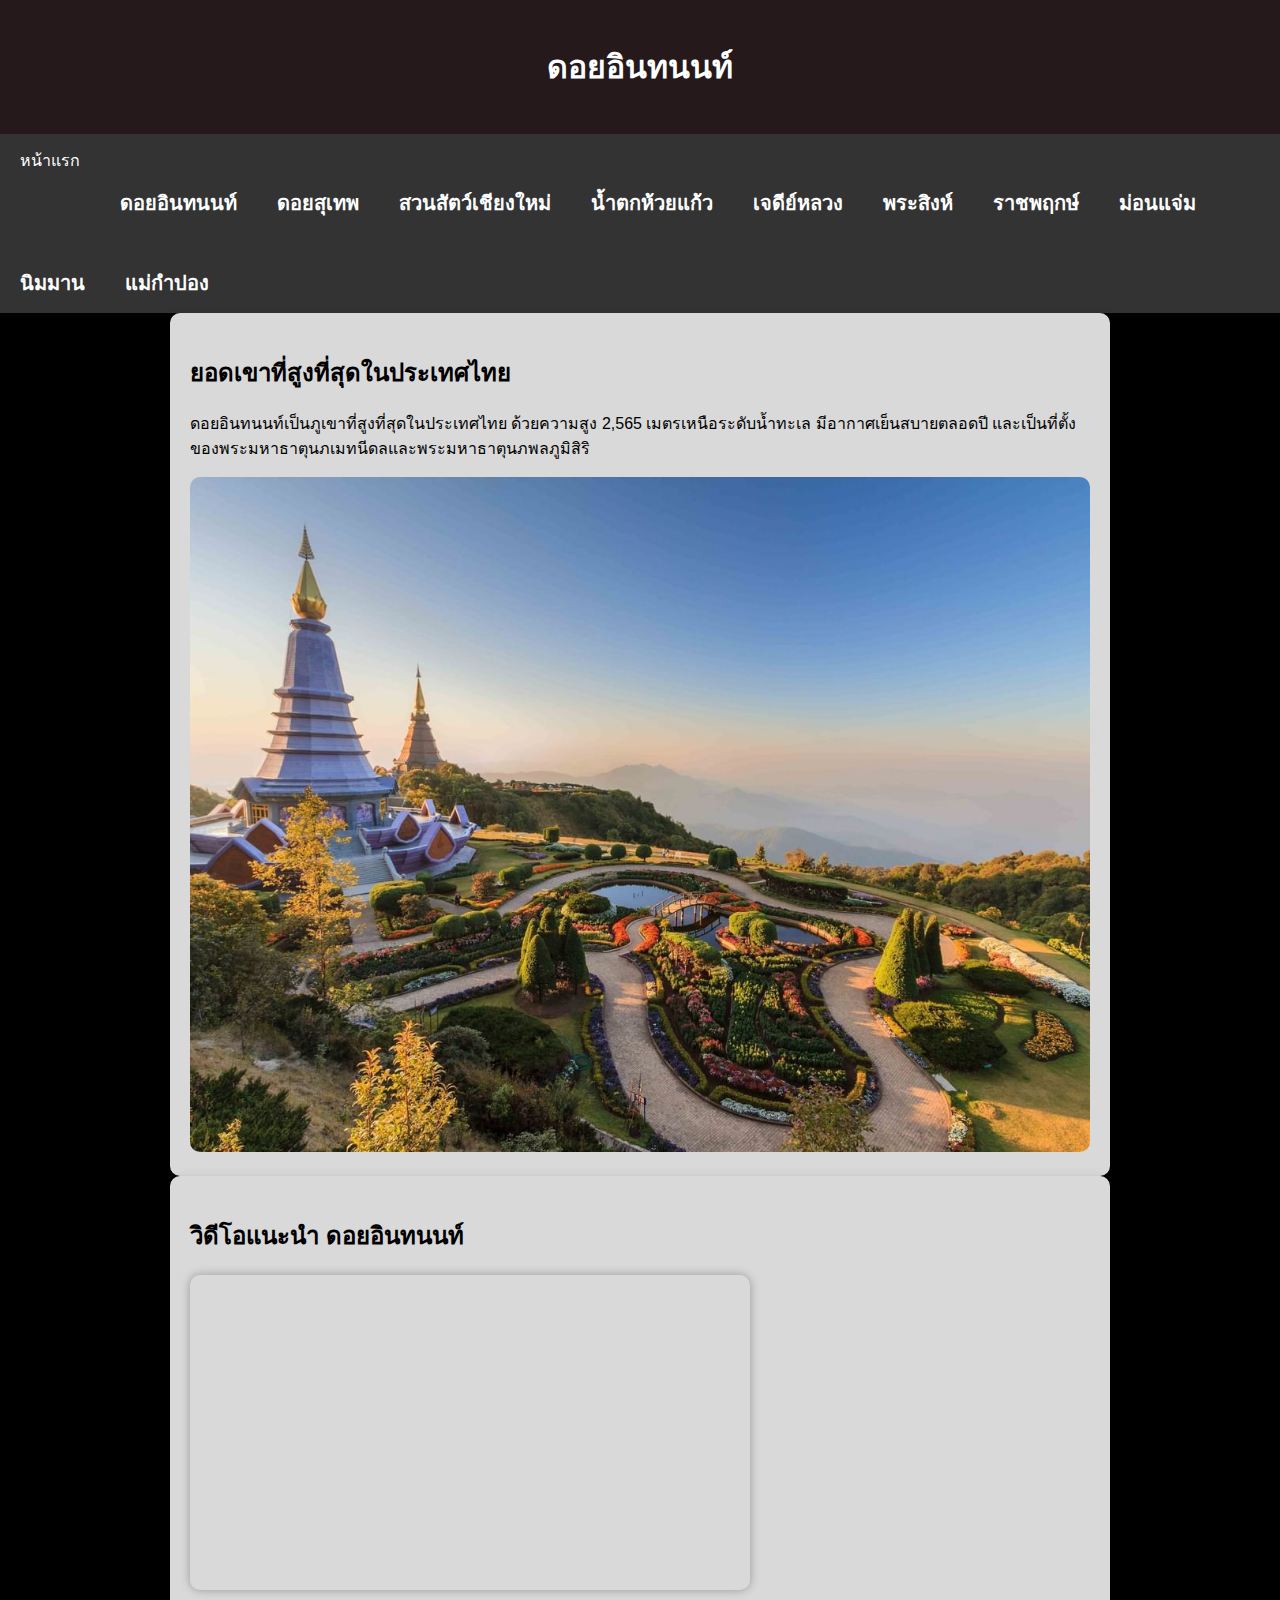
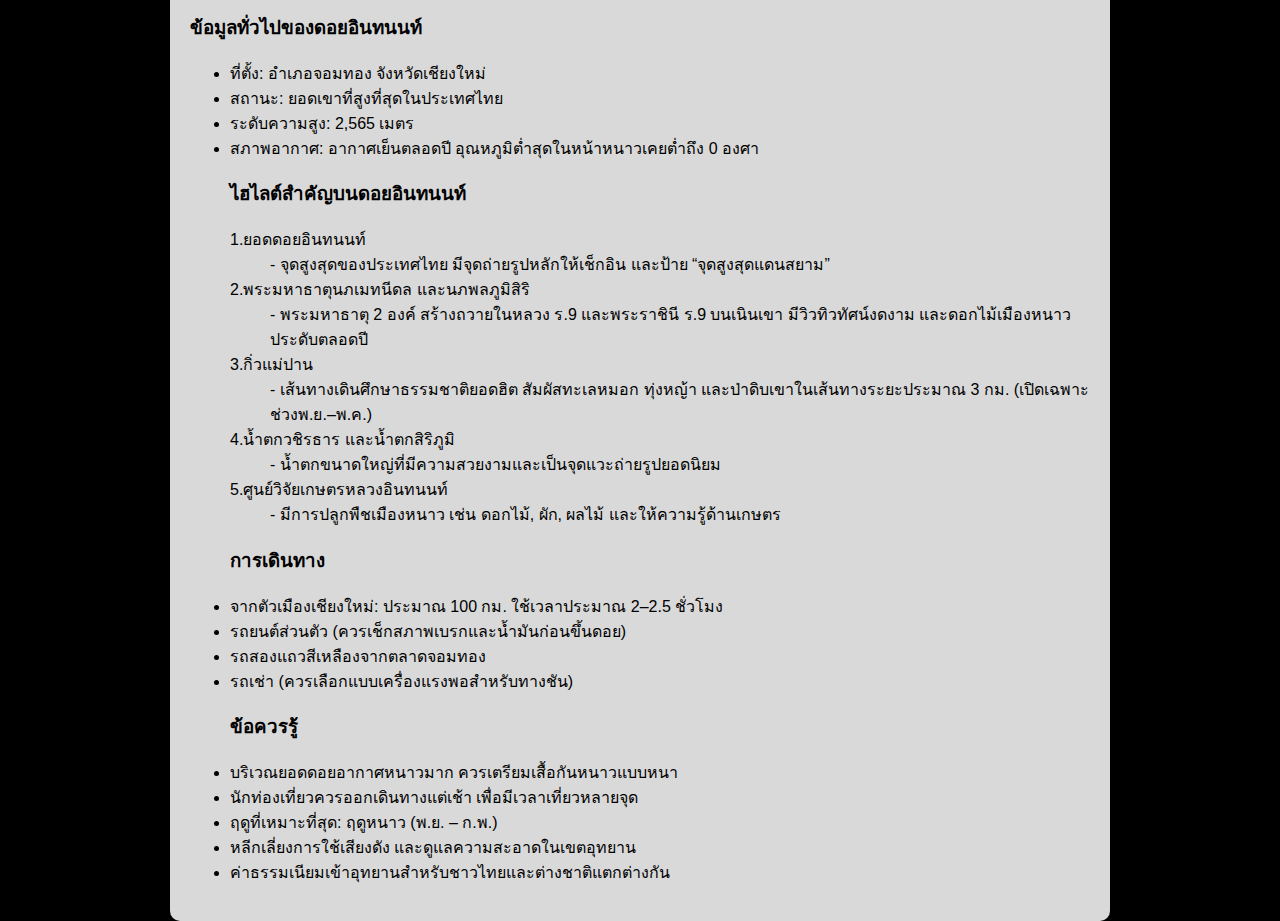
<file: page2.html>
<!DOCTYPE html>
<html lang="th">
<head>
  <meta charset="UTF-8">
  <title>ดอยอินทนนท์</title>
  <link rel="stylesheet" href="style.css">
</head>
<body>
  <header>
    <h1>ดอยอินทนนท์</h1>
  </header>
  <nav>
    <a href="index.html">หน้าแรก</a>
    <h3><a href="page2.html" class="place-title">ดอยอินทนนท์</a></h3>
    <h3><a href="page3.html" class="place-title">ดอยสุเทพ</a></h3>
    <h3><a href="page4.html" class="place-title">สวนสัตว์เชียงใหม่</a></h3>
    <h3><a href="page5.html" class="place-title">น้ำตกห้วยแก้ว</a></h3>
    <h3><a href="page6.html" class="place-title">เจดีย์หลวง</a></h3>
    <h3><a href="page7.html" class="place-title">พระสิงห์</a></h3>
    <h3><a href="page8.html" class="place-title">ราชพฤกษ์</a></h3>
    <h3><a href="page9.html" class="place-title">ม่อนแจ่ม</a></h3>
    <h3><a href="page10.html" class="place-title">นิมมาน</a></h3>
    <h3><a href="page11.html" class="place-title">แม่กำปอง</a></h3>
  </nav>
  <div class="container">
    <h2>ยอดเขาที่สูงที่สุดในประเทศไทย</h2>
    <p>ดอยอินทนนท์เป็นภูเขาที่สูงที่สุดในประเทศไทย ด้วยความสูง 2,565 เมตรเหนือระดับน้ำทะเล มีอากาศเย็นสบายตลอดปี และเป็นที่ตั้งของพระมหาธาตุนภเมทนีดลและพระมหาธาตุนภพลภูมิสิริ</p>
    <img src="images/intanon.jpg" alt="ดอยอินทนนท์">
  </div>
  <div class="container">
  <h2>วิดีโอแนะนำ ดอยอินทนนท์</h2>
  <iframe width="560" height="315" src="https://www.youtube.com/embed/gDcLTSHEGIo" 
          title="YouTube video player" 
          frameborder="0" 
          allow="accelerometer; autoplay; clipboard-write; encrypted-media; gyroscope; picture-in-picture" 
          allowfullscreen>
  </iframe>
    <h3>ข้อมูลทั่วไปของดอยอินทนนท์</h3>
  <ul>
  <li>ที่ตั้ง: อำเภอจอมทอง จังหวัดเชียงใหม่</li>
  <li>สถานะ: ยอดเขาที่สูงที่สุดในประเทศไทย</li>
  <li>ระดับความสูง: 2,565 เมตร</li>
  <li>สภาพอากาศ: อากาศเย็นตลอดปี อุณหภูมิต่ำสุดในหน้าหนาวเคยต่ำถึง 0 องศา</li>

  <h3> ไฮไลต์สำคัญบนดอยอินทนนท์</h3>
    <dl>
  <dt>1.ยอดดอยอินทนนท์</dt>
  <dd>- จุดสูงสุดของประเทศไทย มีจุดถ่ายรูปหลักให้เช็กอิน และป้าย “จุดสูงสุดแดนสยาม”</dd>
  <dt>2.พระมหาธาตุนภเมทนีดล และนภพลภูมิสิริ</dt>
  <dd>- พระมหาธาตุ 2 องค์ สร้างถวายในหลวง ร.9 และพระราชินี ร.9 บนเนินเขา มีวิวทิวทัศน์งดงาม และดอกไม้เมืองหนาวประดับตลอดปี</dd>
  <dt>3.กิ่วแม่ปาน</dt>
  <dd>- เส้นทางเดินศึกษาธรรมชาติยอดฮิต สัมผัสทะเลหมอก ทุ่งหญ้า และป่าดิบเขาในเส้นทางระยะประมาณ 3 กม. (เปิดเฉพาะช่วงพ.ย.–พ.ค.)</dd>
    <dt>4.น้ำตกวชิรธาร และน้ำตกสิริภูมิ</dt>
  <dd>- น้ำตกขนาดใหญ่ที่มีความสวยงามและเป็นจุดแวะถ่ายรูปยอดนิยม</dd>
    <dt>5.ศูนย์วิจัยเกษตรหลวงอินทนนท์</dt>
  <dd>- มีการปลูกพืชเมืองหนาว เช่น ดอกไม้, ผัก, ผลไม้ และให้ความรู้ด้านเกษตร</dd>
    </dl>

    <h3>การเดินทาง</h3>
    <li>จากตัวเมืองเชียงใหม่: ประมาณ 100 กม. ใช้เวลาประมาณ 2–2.5 ชั่วโมง</li>
    <li>รถยนต์ส่วนตัว (ควรเช็กสภาพเบรกและน้ำมันก่อนขึ้นดอย)</li>
    <li>รถสองแถวสีเหลืองจากตลาดจอมทอง</li>
    <li>รถเช่า (ควรเลือกแบบเครื่องแรงพอสำหรับทางชัน)</li>

    <h3>ข้อควรรู้</h3>
    <li>บริเวณยอดดอยอากาศหนาวมาก ควรเตรียมเสื้อกันหนาวแบบหนา</li>
    <li>นักท่องเที่ยวควรออกเดินทางแต่เช้า เพื่อมีเวลาเที่ยวหลายจุด</li>
    <li>ฤดูที่เหมาะที่สุด: ฤดูหนาว (พ.ย. – ก.พ.)</li>
    <li>หลีกเลี่ยงการใช้เสียงดัง และดูแลความสะอาดในเขตอุทยาน</li>
    <li>ค่าธรรมเนียมเข้าอุทยานสำหรับชาวไทยและต่างชาติแตกต่างกัน</li>

</ol>
</ul>
</div>
</body>
</html>
</file>
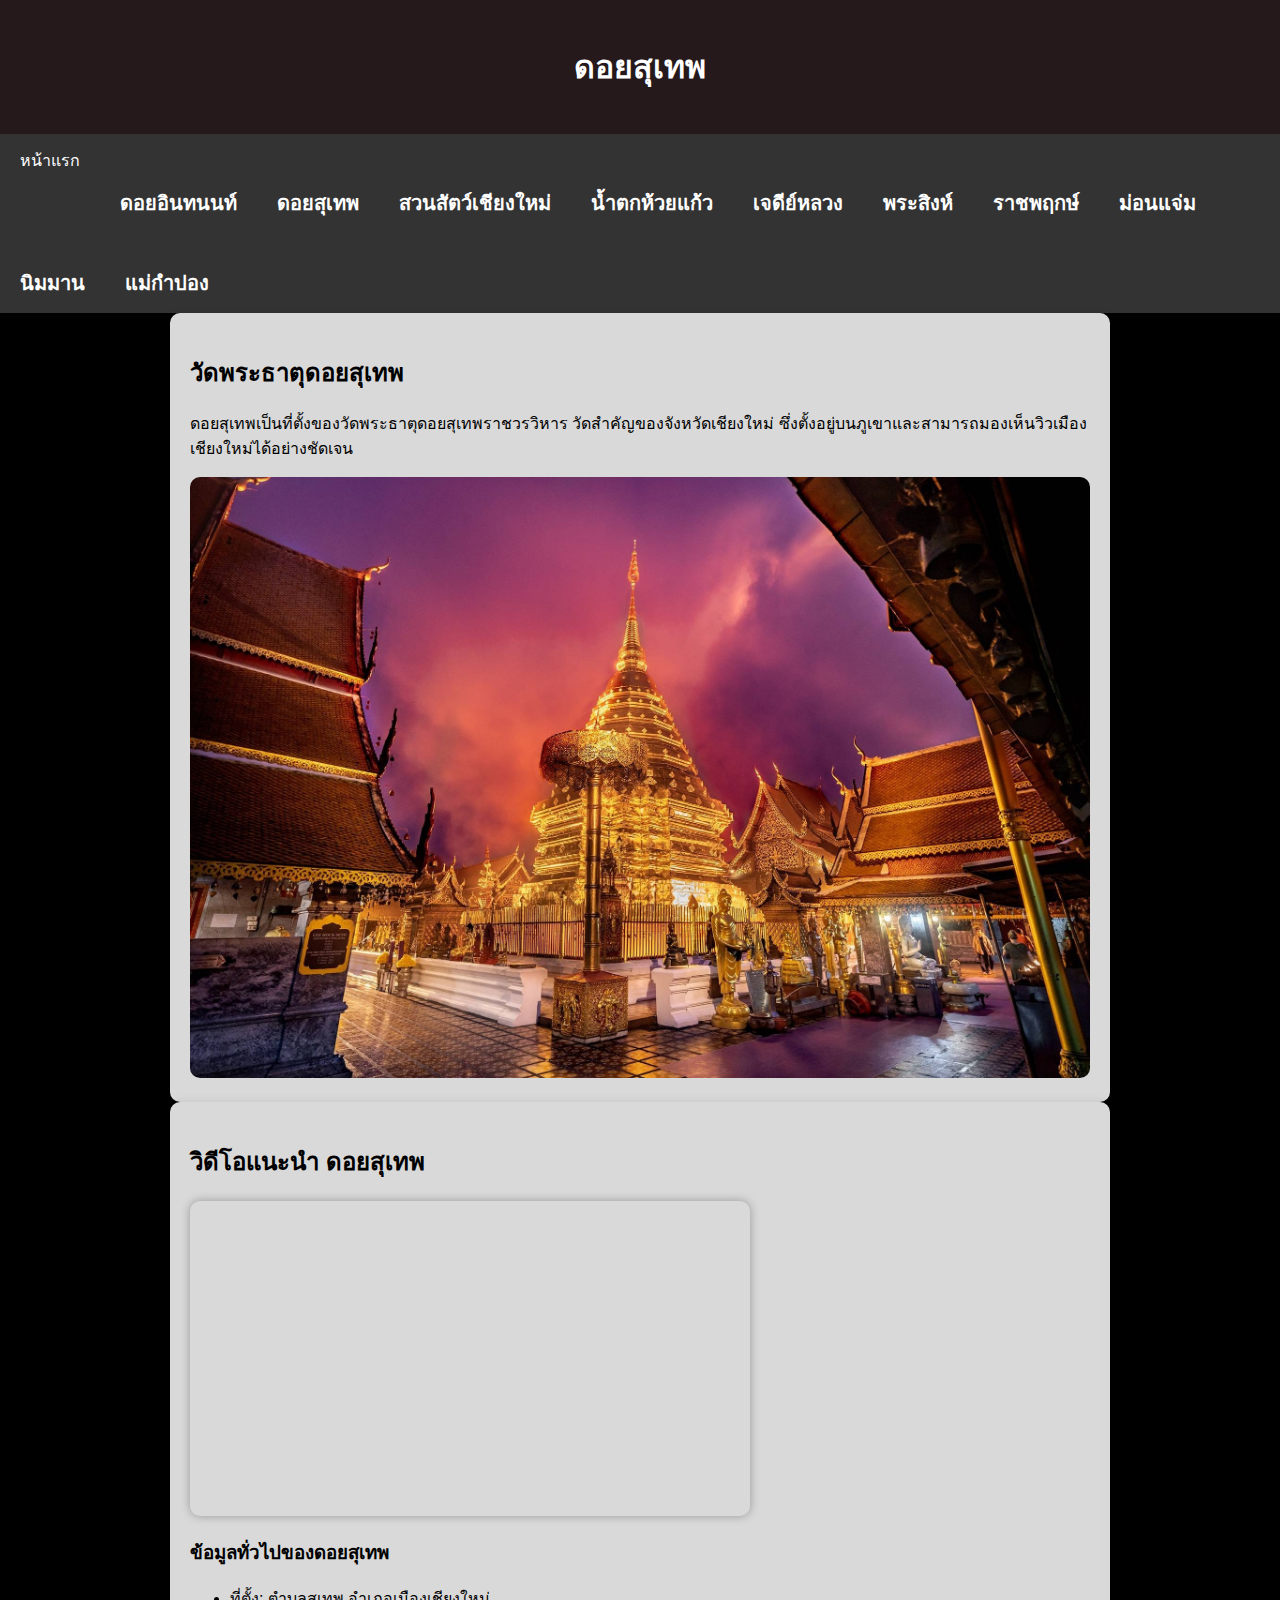
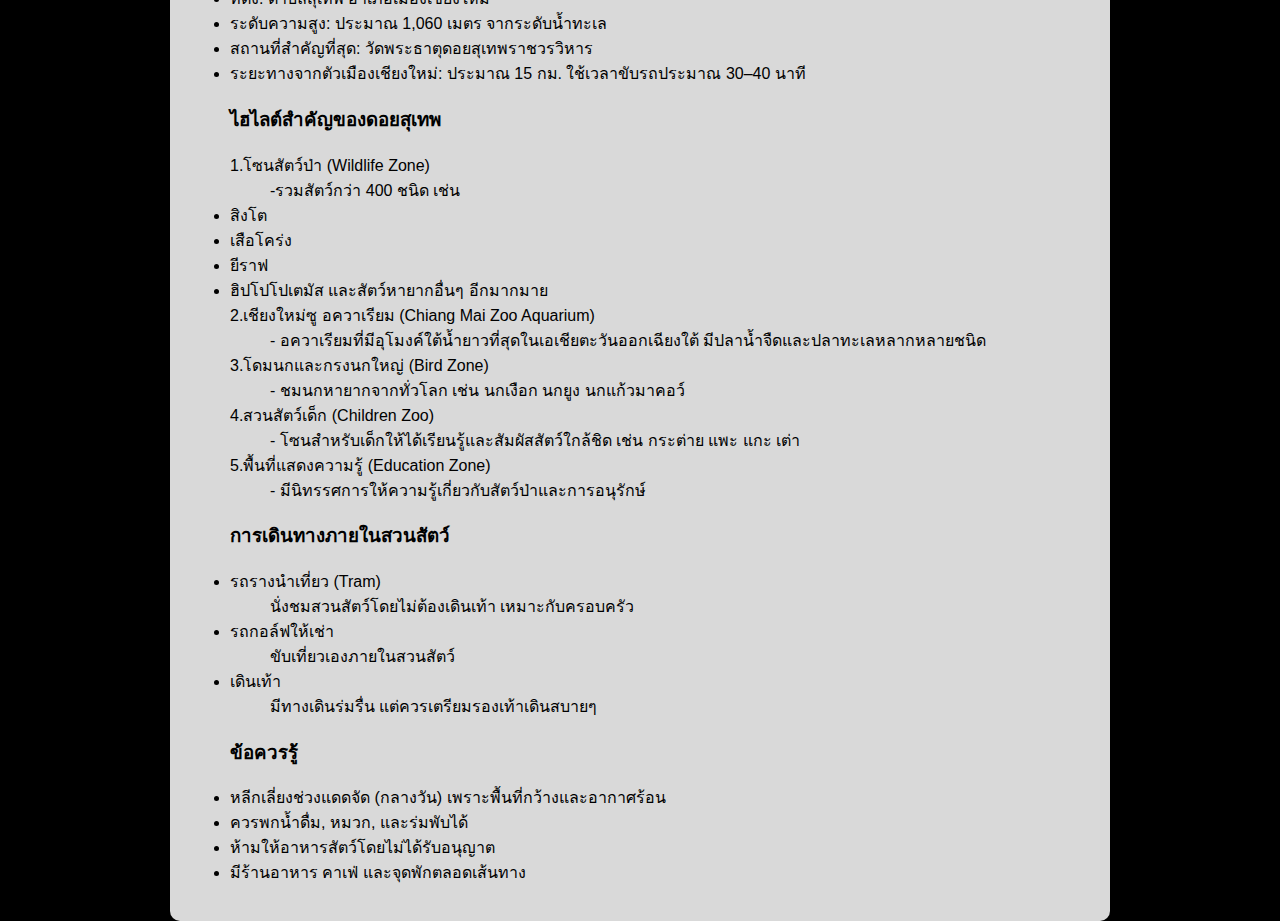
<file: page3.html>
<!DOCTYPE html>
<html lang="th">
<head>
  <meta charset="UTF-8">
  <title>ดอยสุเทพ</title>
  <link rel="stylesheet" href="style.css">
</head>
<body>
  <header>
    <h1>ดอยสุเทพ</h1>
  </header>
  <nav>
    <a href="index.html">หน้าแรก</a>
    <h3><a href="page2.html" class="place-title">ดอยอินทนนท์</a></h3>
    <h3><a href="page3.html" class="place-title">ดอยสุเทพ</a></h3>
    <h3><a href="page4.html" class="place-title">สวนสัตว์เชียงใหม่</a></h3>
    <h3><a href="page5.html" class="place-title">น้ำตกห้วยแก้ว</a></h3>
    <h3><a href="page6.html" class="place-title">เจดีย์หลวง</a></h3>
    <h3><a href="page7.html" class="place-title">พระสิงห์</a></h3>
    <h3><a href="page8.html" class="place-title">ราชพฤกษ์</a></h3>
    <h3><a href="page9.html" class="place-title">ม่อนแจ่ม</a></h3>
    <h3><a href="page10.html" class="place-title">นิมมาน</a></h3>
    <h3><a href="page11.html" class="place-title">แม่กำปอง</a></h3>
  </nav>
  <div class="container">
    <h2>วัดพระธาตุดอยสุเทพ</h2>
    <p>ดอยสุเทพเป็นที่ตั้งของวัดพระธาตุดอยสุเทพราชวรวิหาร วัดสำคัญของจังหวัดเชียงใหม่ ซึ่งตั้งอยู่บนภูเขาและสามารถมองเห็นวิวเมืองเชียงใหม่ได้อย่างชัดเจน</p>
    <img src="images/doisuthap.jpg" alt="วัดพระธาตุดอยสุเทพ">
  </div>
   <div class="container">
  <h2>วิดีโอแนะนำ ดอยสุเทพ</h2>
  <iframe width="560" height="315" src="https://www.youtube.com/embed/_9F1tq3nQJg" 
          title="YouTube video player" 
          frameborder="0" 
          allow="accelerometer; autoplay; clipboard-write; encrypted-media; gyroscope; picture-in-picture" 
          allowfullscreen>
  </iframe>
      <h3>ข้อมูลทั่วไปของดอยสุเทพ</h3>
  <ul>
  <li>ที่ตั้ง: ตำบลสุเทพ อำเภอเมืองเชียงใหม่</li>
  <li>ระดับความสูง: ประมาณ 1,060 เมตร จากระดับน้ำทะเล</li>
  <li>สถานที่สำคัญที่สุด: วัดพระธาตุดอยสุเทพราชวรวิหาร</li>
  <li>ระยะทางจากตัวเมืองเชียงใหม่: ประมาณ 15 กม. ใช้เวลาขับรถประมาณ 30–40 นาที
</li>

  <h3>ไฮไลต์สำคัญของดอยสุเทพ</h3>
    <dl>
  <dt>1.โซนสัตว์ป่า (Wildlife Zone)</dt>
  <dd>-รวมสัตว์กว่า 400 ชนิด เช่น</dd>
  <li>สิงโต</li>
  <li>เสือโคร่ง</li>
  <li>ยีราฟ</li>
  <li>ฮิปโปโปเตมัส
และสัตว์หายากอื่นๆ อีกมากมาย</li>

  <dt>2.เชียงใหม่ซู อควาเรียม (Chiang Mai Zoo Aquarium)</dt>
  <dd>- อควาเรียมที่มีอุโมงค์ใต้น้ำยาวที่สุดในเอเชียตะวันออกเฉียงใต้
มีปลาน้ำจืดและปลาทะเลหลากหลายชนิด</dd>
  <dt>3.โดมนกและกรงนกใหญ่ (Bird Zone)</dt>
  <dd>- ชมนกหายากจากทั่วโลก เช่น นกเงือก นกยูง นกแก้วมาคอว์</dd>
    <dt>4.สวนสัตว์เด็ก (Children Zoo)</dt>
  <dd>- โซนสำหรับเด็กให้ได้เรียนรู้และสัมผัสสัตว์ใกล้ชิด เช่น กระต่าย แพะ แกะ เต่า</dd>
    <dt>5.พื้นที่แสดงความรู้ (Education Zone)</dt>
  <dd>- มีนิทรรศการให้ความรู้เกี่ยวกับสัตว์ป่าและการอนุรักษ์</dd>
    </dl>

    <h3>การเดินทางภายในสวนสัตว์</h3>
    <li>รถรางนำเที่ยว (Tram)</li>
    <dd>นั่งชมสวนสัตว์โดยไม่ต้องเดินเท้า เหมาะกับครอบครัว</dd>
    <li>รถกอล์ฟให้เช่า</li>
    <dd>ขับเที่ยวเองภายในสวนสัตว์</dd>
    <li>เดินเท้า</li>
    <dd>มีทางเดินร่มรื่น แต่ควรเตรียมรองเท้าเดินสบายๆ</dd>

    <h3>ข้อควรรู้</h3>
    <li>หลีกเลี่ยงช่วงแดดจัด (กลางวัน) เพราะพื้นที่กว้างและอากาศร้อน</li>
    <li>ควรพกน้ำดื่ม, หมวก, และร่มพับได้</li>
    <li>ห้ามให้อาหารสัตว์โดยไม่ได้รับอนุญาต</li>
    <li>มีร้านอาหาร คาเฟ่ และจุดพักตลอดเส้นทาง</li>
</body>
</html>
</file>
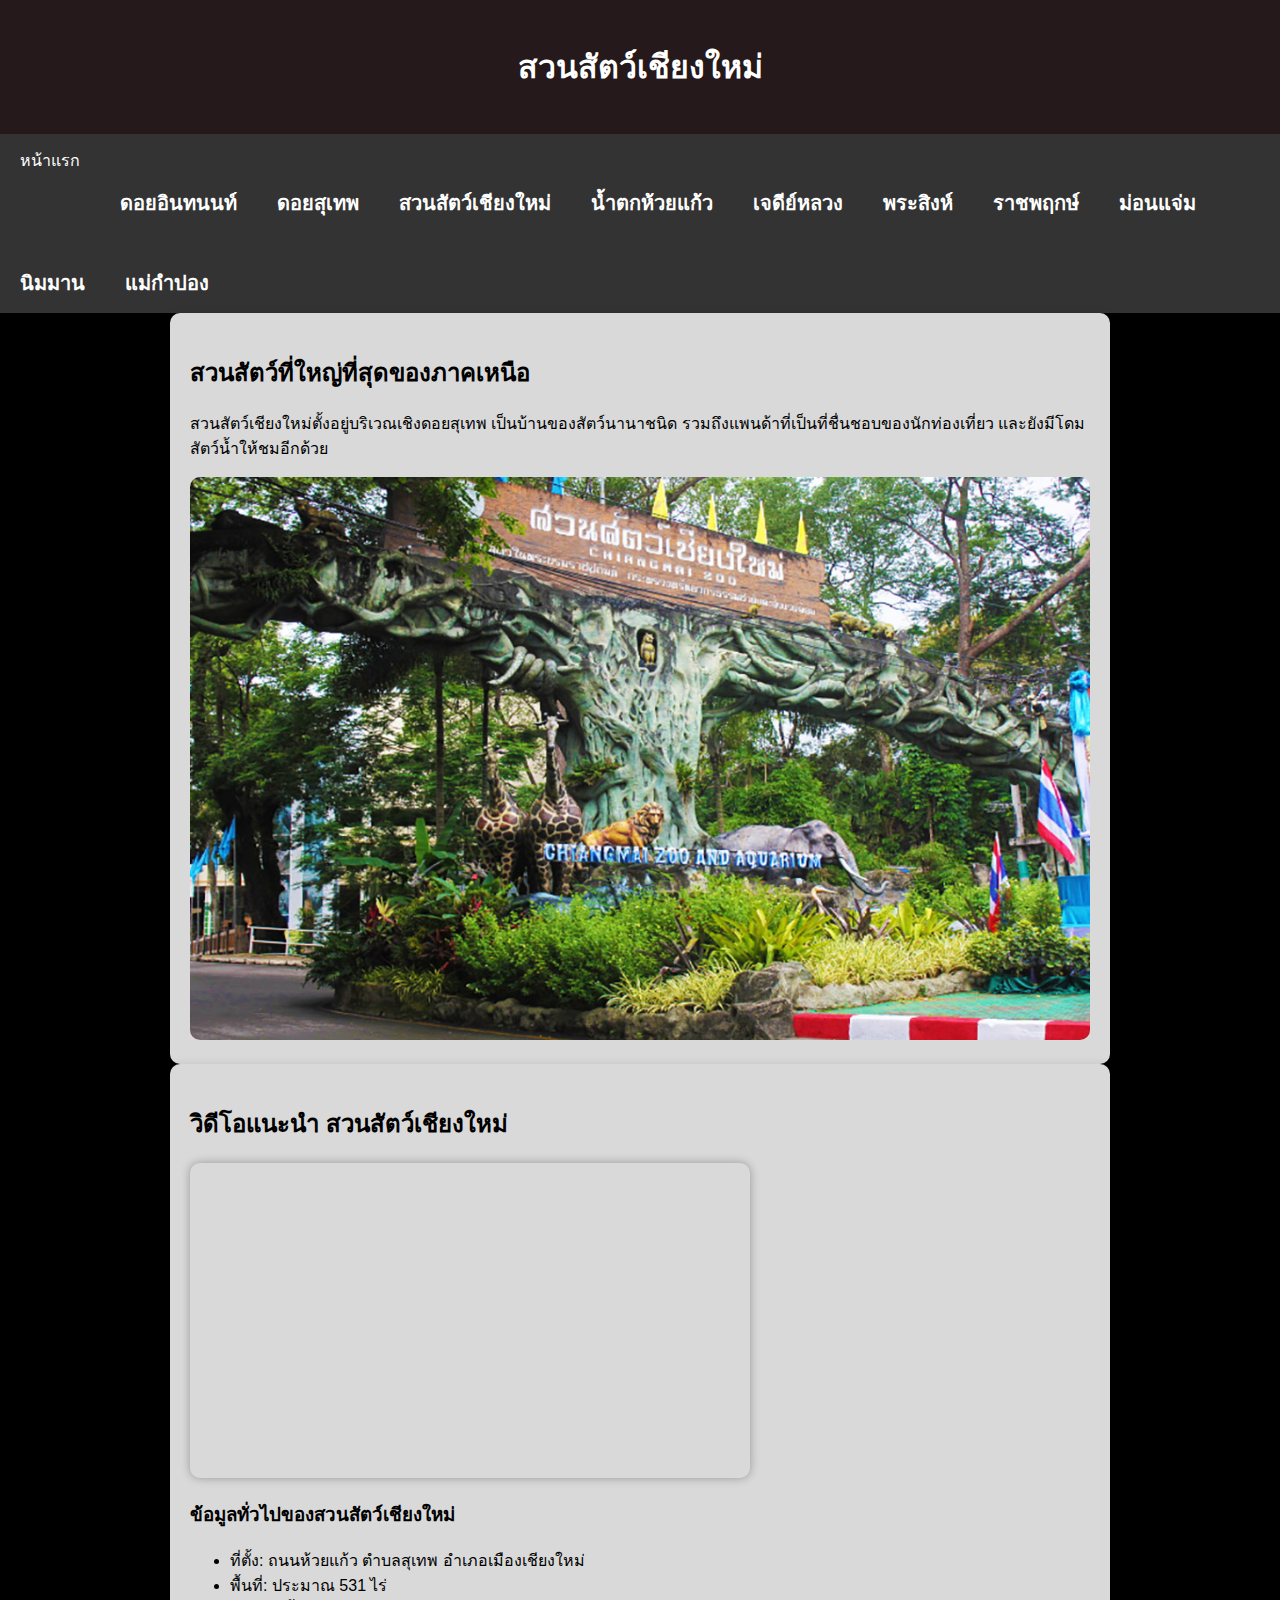
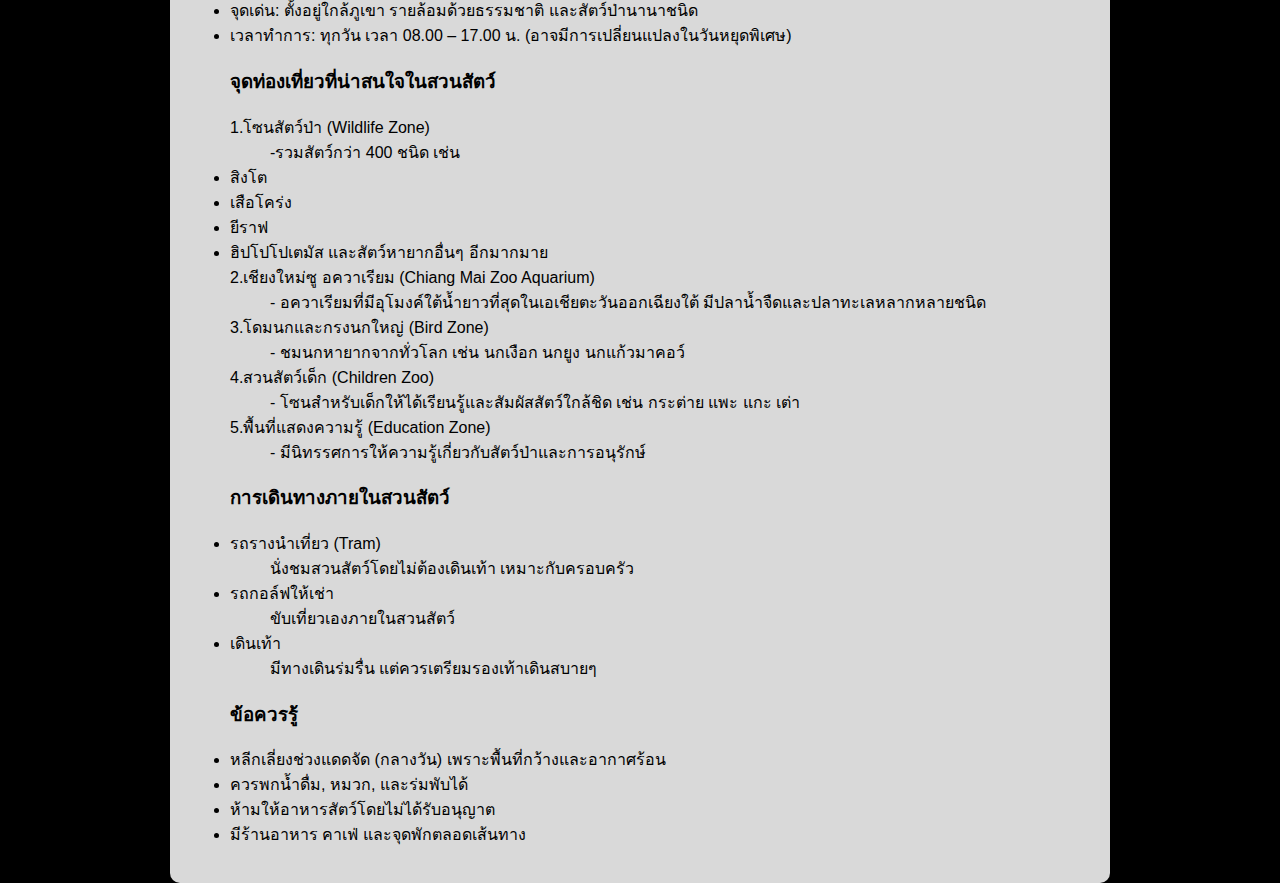
<file: page4.html>
<!DOCTYPE html>
<html lang="th">
<head>
  <meta charset="UTF-8">
  <title>สวนสัตว์เชียงใหม่</title>
  <link rel="stylesheet" href="style.css">
</head>
<body>
  <header>
    <h1>สวนสัตว์เชียงใหม่</h1>
  </header>
  <nav>
    <a href="index.html">หน้าแรก</a>
    <h3><a href="page2.html" class="place-title">ดอยอินทนนท์</a></h3>
    <h3><a href="page3.html" class="place-title">ดอยสุเทพ</a></h3>
    <h3><a href="page4.html" class="place-title">สวนสัตว์เชียงใหม่</a></h3>
    <h3><a href="page5.html" class="place-title">น้ำตกห้วยแก้ว</a></h3>
    <h3><a href="page6.html" class="place-title">เจดีย์หลวง</a></h3>
    <h3><a href="page7.html" class="place-title">พระสิงห์</a></h3>
    <h3><a href="page8.html" class="place-title">ราชพฤกษ์</a></h3>
    <h3><a href="page9.html" class="place-title">ม่อนแจ่ม</a></h3>
    <h3><a href="page10.html" class="place-title">นิมมาน</a></h3>
    <h3><a href="page11.html" class="place-title">แม่กำปอง</a></h3>
  </nav>
  <div class="container">
    <h2>สวนสัตว์ที่ใหญ่ที่สุดของภาคเหนือ</h2>
    <p>สวนสัตว์เชียงใหม่ตั้งอยู่บริเวณเชิงดอยสุเทพ เป็นบ้านของสัตว์นานาชนิด รวมถึงแพนด้าที่เป็นที่ชื่นชอบของนักท่องเที่ยว และยังมีโดมสัตว์น้ำให้ชมอีกด้วย</p>
    <img src="images/zoo.jpg" alt="แพนด้าในสวนสัตว์เชียงใหม่">
  </div>
    <div class="container">
  <h2>วิดีโอแนะนำ สวนสัตว์เชียงใหม่</h2>
  <iframe width="560" height="315" src="https://www.youtube.com/embed/2zVORKpevPs" 
          title="YouTube video player" 
          frameborder="0" 
          allow="accelerometer; autoplay; clipboard-write; encrypted-media; gyroscope; picture-in-picture" 
          allowfullscreen>
  </iframe>
    <h3>ข้อมูลทั่วไปของสวนสัตว์เชียงใหม่</h3>
  <ul>
  <li>ที่ตั้ง: ถนนห้วยแก้ว ตำบลสุเทพ อำเภอเมืองเชียงใหม่</li>
  <li>พื้นที่: ประมาณ 531 ไร่</li>
  <li>จุดเด่น: ตั้งอยู่ใกล้ภูเขา รายล้อมด้วยธรรมชาติ และสัตว์ป่านานาชนิด</li>
  <li>เวลาทำการ: ทุกวัน เวลา 08.00 – 17.00 น. (อาจมีการเปลี่ยนแปลงในวันหยุดพิเศษ)</li>

  <h3>จุดท่องเที่ยวที่น่าสนใจในสวนสัตว์</h3>
    <dl>
  <dt>1.โซนสัตว์ป่า (Wildlife Zone)</dt>
  <dd>-รวมสัตว์กว่า 400 ชนิด เช่น</dd>
  <li>สิงโต</li>
  <li>เสือโคร่ง</li>
  <li>ยีราฟ</li>
  <li>ฮิปโปโปเตมัส
และสัตว์หายากอื่นๆ อีกมากมาย</li>

  <dt>2.เชียงใหม่ซู อควาเรียม (Chiang Mai Zoo Aquarium)</dt>
  <dd>- อควาเรียมที่มีอุโมงค์ใต้น้ำยาวที่สุดในเอเชียตะวันออกเฉียงใต้
มีปลาน้ำจืดและปลาทะเลหลากหลายชนิด</dd>
  <dt>3.โดมนกและกรงนกใหญ่ (Bird Zone)</dt>
  <dd>- ชมนกหายากจากทั่วโลก เช่น นกเงือก นกยูง นกแก้วมาคอว์</dd>
    <dt>4.สวนสัตว์เด็ก (Children Zoo)</dt>
  <dd>- โซนสำหรับเด็กให้ได้เรียนรู้และสัมผัสสัตว์ใกล้ชิด เช่น กระต่าย แพะ แกะ เต่า</dd>
    <dt>5.พื้นที่แสดงความรู้ (Education Zone)</dt>
  <dd>- มีนิทรรศการให้ความรู้เกี่ยวกับสัตว์ป่าและการอนุรักษ์</dd>
    </dl>

    <h3>การเดินทางภายในสวนสัตว์</h3>
    <li>รถรางนำเที่ยว (Tram)</li>
    <dd>นั่งชมสวนสัตว์โดยไม่ต้องเดินเท้า เหมาะกับครอบครัว</dd>
    <li>รถกอล์ฟให้เช่า</li>
    <dd>ขับเที่ยวเองภายในสวนสัตว์</dd>
    <li>เดินเท้า</li>
    <dd>มีทางเดินร่มรื่น แต่ควรเตรียมรองเท้าเดินสบายๆ</dd>

    <h3>ข้อควรรู้</h3>
    <li>หลีกเลี่ยงช่วงแดดจัด (กลางวัน) เพราะพื้นที่กว้างและอากาศร้อน</li>
    <li>ควรพกน้ำดื่ม, หมวก, และร่มพับได้</li>
    <li>ห้ามให้อาหารสัตว์โดยไม่ได้รับอนุญาต</li>
    <li>มีร้านอาหาร คาเฟ่ และจุดพักตลอดเส้นทาง</li>
</body>
</html>
</file>
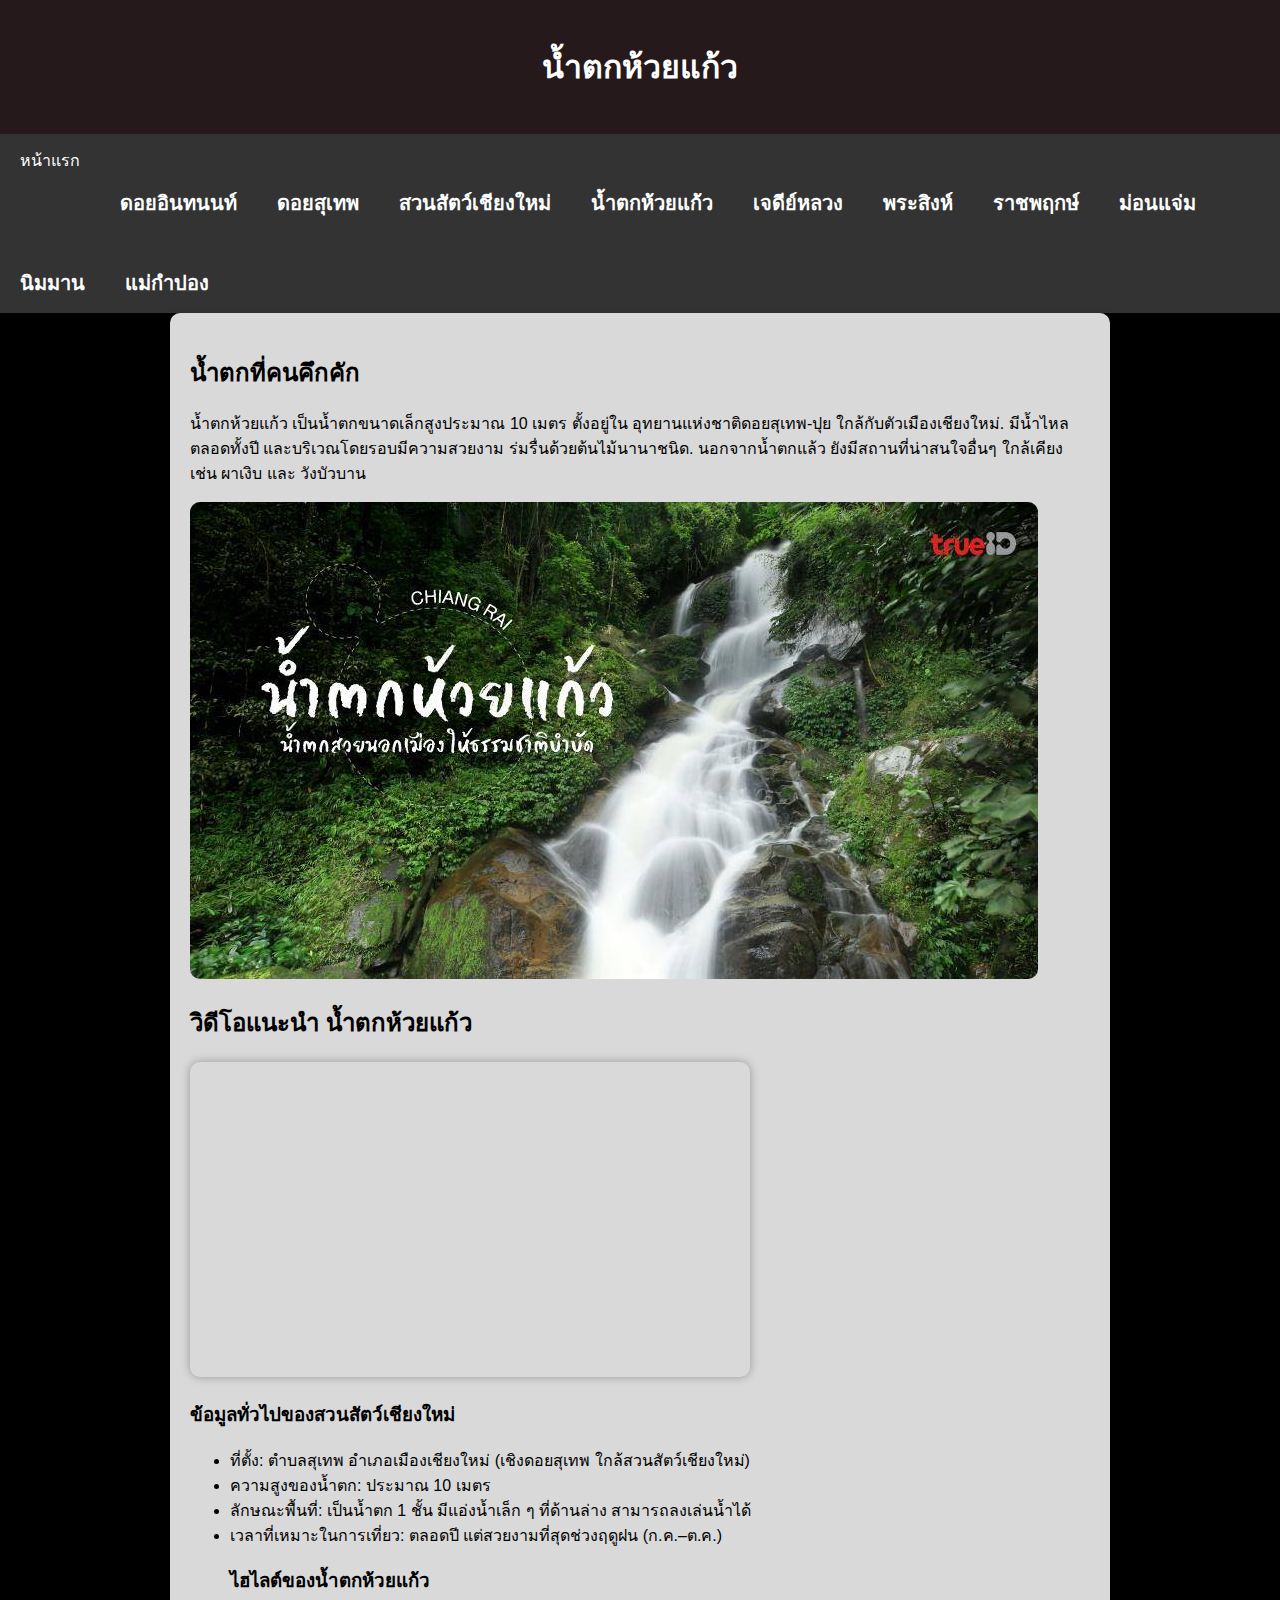
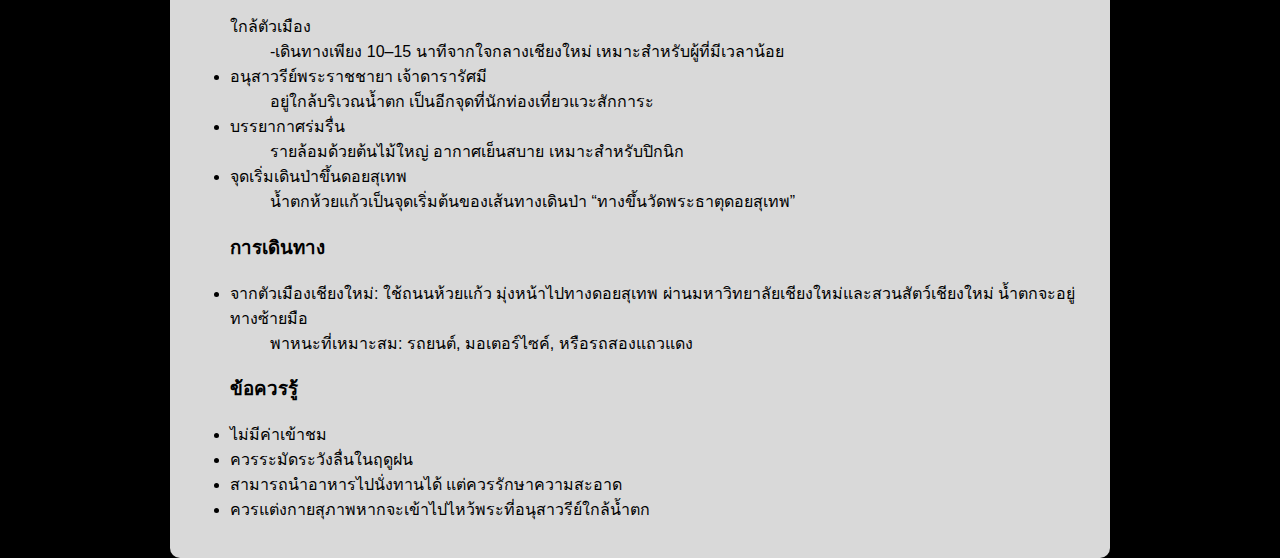
<file: page5.html>
<!DOCTYPE html>
<html lang="th">
<head>
  <meta charset="UTF-8">
  <title>น้ำตกห้วยแก้ว</title>
  <link rel="stylesheet" href="style.css">
</head>
<body>
  <header>
    <h1>น้ำตกห้วยแก้ว</h1>
  </header>
  <nav>
    <a href="index.html">หน้าแรก</a>
    <h3><a href="page2.html" class="place-title">ดอยอินทนนท์</a></h3>
    <h3><a href="page3.html" class="place-title">ดอยสุเทพ</a></h3>
    <h3><a href="page4.html" class="place-title">สวนสัตว์เชียงใหม่</a></h3>
    <h3><a href="page5.html" class="place-title">น้ำตกห้วยแก้ว</a></h3>
    <h3><a href="page6.html" class="place-title">เจดีย์หลวง</a></h3>
    <h3><a href="page7.html" class="place-title">พระสิงห์</a></h3>
    <h3><a href="page8.html" class="place-title">ราชพฤกษ์</a></h3>
    <h3><a href="page9.html" class="place-title">ม่อนแจ่ม</a></h3>
    <h3><a href="page10.html" class="place-title">นิมมาน</a></h3>
    <h3><a href="page11.html" class="place-title">แม่กำปอง</a></h3>
    </nav>
  <div class="container">
    <h2>น้ำตกที่คนคึกคัก</h2>
    <p>น้ำตกห้วยแก้ว เป็นน้ำตกขนาดเล็กสูงประมาณ 10 เมตร ตั้งอยู่ใน อุทยานแห่งชาติดอยสุเทพ-ปุย ใกล้กับตัวเมืองเชียงใหม่. มีน้ำไหลตลอดทั้งปี 
      และบริเวณโดยรอบมีความสวยงาม ร่มรื่นด้วยต้นไม้นานาชนิด. นอกจากน้ำตกแล้ว ยังมีสถานที่น่าสนใจอื่นๆ ใกล้เคียง เช่น ผาเงิบ และ วังบัวบาน</p>
    <img src="images/น้ำตกห้วยแก้ว.jpg" alt="น้ำตกห้วยแก้ว">
      <h2>วิดีโอแนะนำ น้ำตกห้วยแก้ว</h2>
  <iframe width="560" height="315" src="https://www.youtube.com/embed/5osEUJ3LeuA" 
          title="YouTube video player" 
          frameborder="0" 
          allow="accelerometer; autoplay; clipboard-write; encrypted-media; gyroscope; picture-in-picture" 
          allowfullscreen>
  </iframe>
  <h3>ข้อมูลทั่วไปของสวนสัตว์เชียงใหม่</h3>
  <ul>
  <li>ที่ตั้ง: ตำบลสุเทพ อำเภอเมืองเชียงใหม่ (เชิงดอยสุเทพ ใกล้สวนสัตว์เชียงใหม่)</li>
  <li>ความสูงของน้ำตก: ประมาณ 10 เมตร
  <li>ลักษณะพื้นที่: เป็นน้ำตก 1 ชั้น มีแอ่งน้ำเล็ก ๆ ที่ด้านล่าง สามารถลงเล่นน้ำได้</li>
  <li>เวลาที่เหมาะในการเที่ยว: ตลอดปี แต่สวยงามที่สุดช่วงฤดูฝน (ก.ค.–ต.ค.)</li>

  <h3>ไฮไลต์ของน้ำตกห้วยแก้ว</h3>
    <dl>
  <dt>ใกล้ตัวเมือง</dt>
  <dd>-เดินทางเพียง 10–15 นาทีจากใจกลางเชียงใหม่ เหมาะสำหรับผู้ที่มีเวลาน้อย</dd>
  <li>อนุสาวรีย์พระราชชายา เจ้าดารารัศมี</li>
  <dd>อยู่ใกล้บริเวณน้ำตก เป็นอีกจุดที่นักท่องเที่ยวแวะสักการะ</dd>
  <li>บรรยากาศร่มรื่น</li>
  <dd>รายล้อมด้วยต้นไม้ใหญ่ อากาศเย็นสบาย เหมาะสำหรับปิกนิก</dd>
  <li>จุดเริ่มเดินป่าขึ้นดอยสุเทพ</li>
  <dd>น้ำตกห้วยแก้วเป็นจุดเริ่มต้นของเส้นทางเดินป่า “ทางขึ้นวัดพระธาตุดอยสุเทพ”</dd>
  
    <h3>การเดินทาง</h3>
    <li>จากตัวเมืองเชียงใหม่: ใช้ถนนห้วยแก้ว มุ่งหน้าไปทางดอยสุเทพ ผ่านมหาวิทยาลัยเชียงใหม่และสวนสัตว์เชียงใหม่ น้ำตกจะอยู่ทางซ้ายมือ</li>
    <dd>พาหนะที่เหมาะสม: รถยนต์, มอเตอร์ไซค์, หรือรถสองแถวแดง</dd>

    <h3>ข้อควรรู้</h3>
    <li>ไม่มีค่าเข้าชม</li>
    <li>ควรระมัดระวังลื่นในฤดูฝน</li>
    <li>สามารถนำอาหารไปนั่งทานได้ แต่ควรรักษาความสะอาด</li>
    <li>ควรแต่งกายสุภาพหากจะเข้าไปไหว้พระที่อนุสาวรีย์ใกล้น้ำตก</li>
  </div>
</body>
</html>
</file>
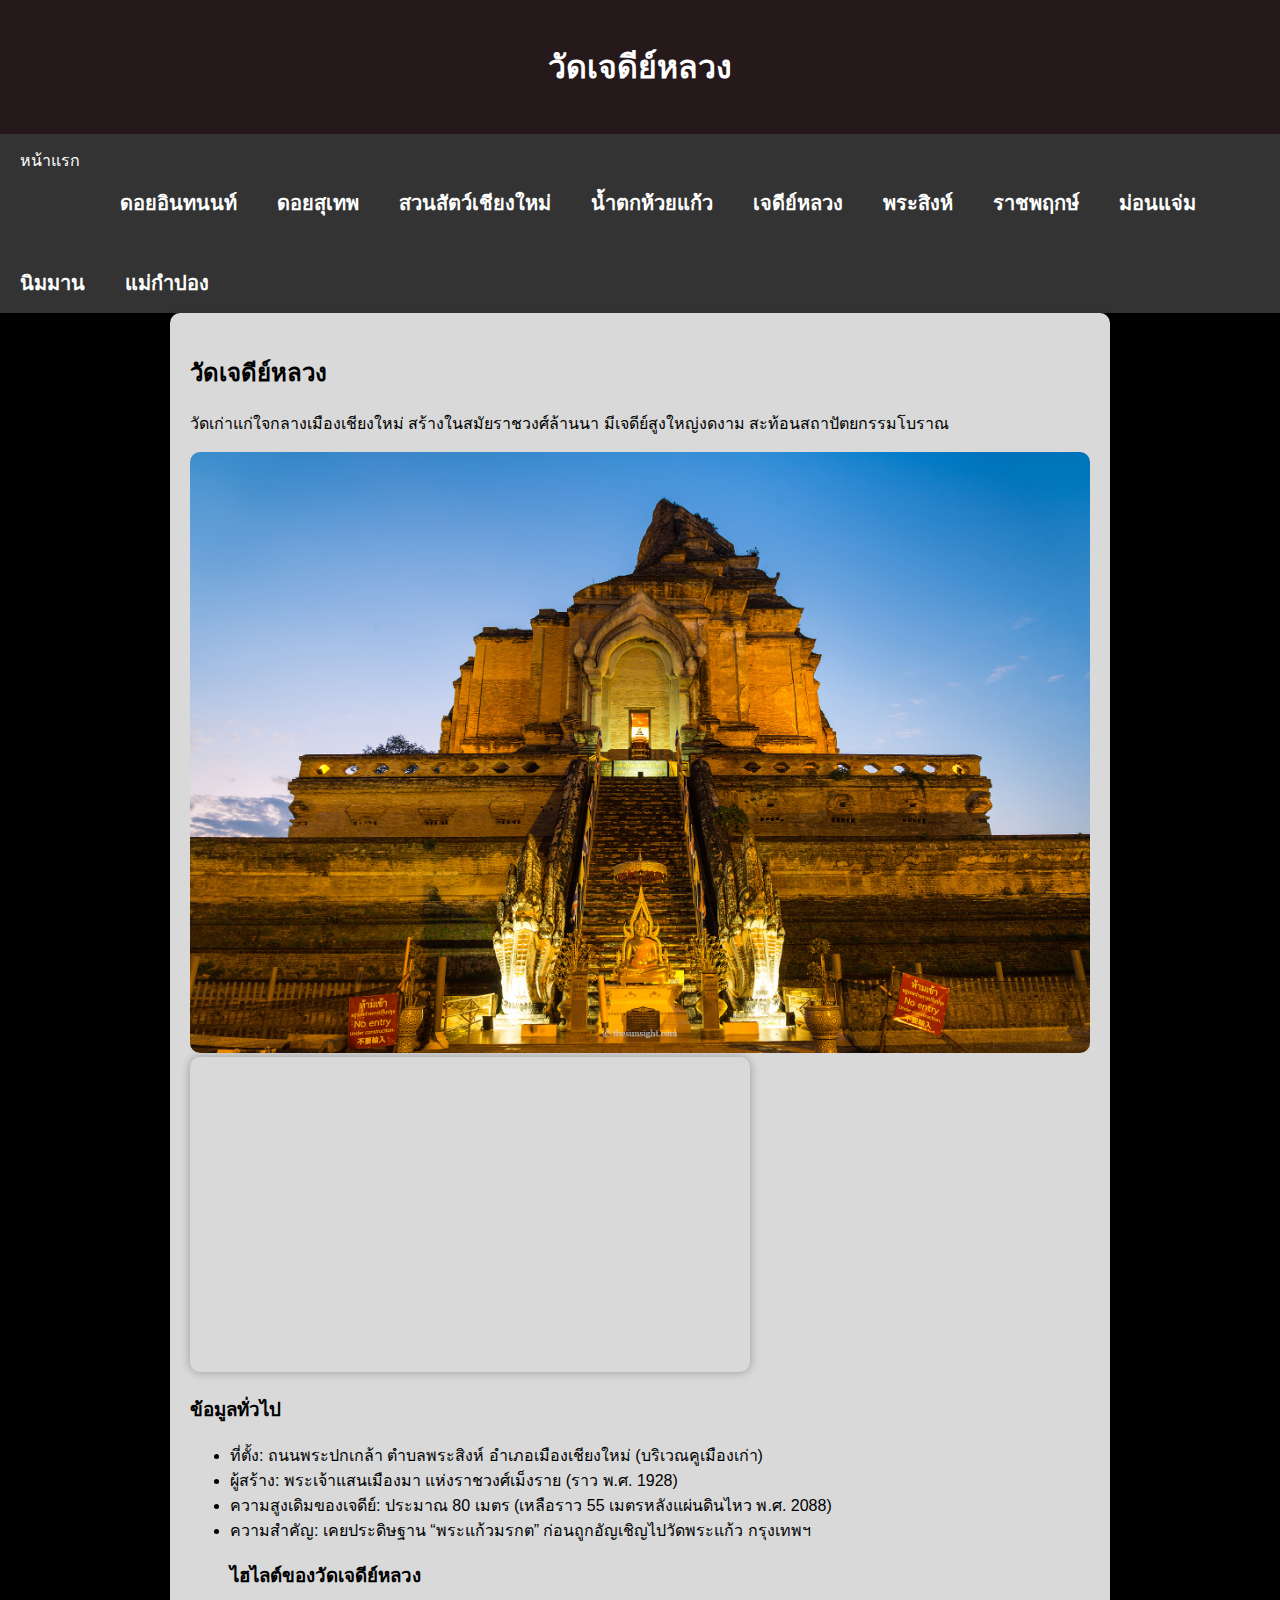
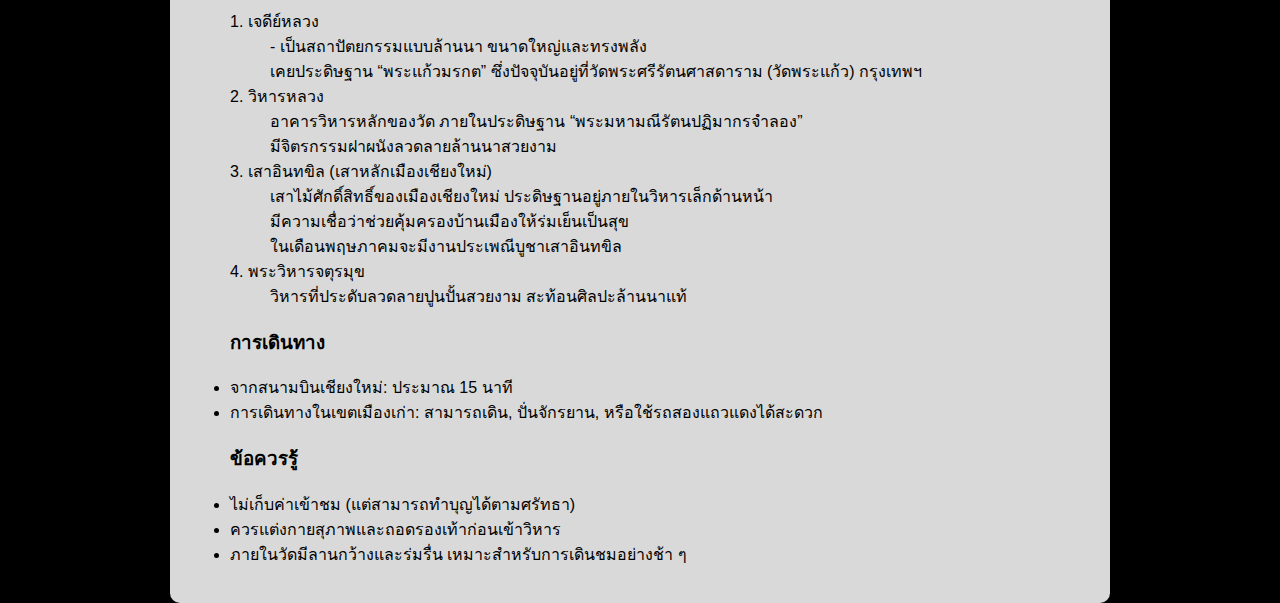
<file: page6.html>
<!DOCTYPE html>
<html lang="th">
<head>
  <meta charset="UTF-8">
  <title>วัดเจดีย์หลวง</title>
  <link rel="stylesheet" href="style.css">
</head>
<body>
  <header><h1>วัดเจดีย์หลวง</h1></header>
  <nav>
    <a href="index.html">หน้าแรก</a>
    <h3><a href="page2.html" class="place-title">ดอยอินทนนท์</a></h3>
    <h3><a href="page3.html" class="place-title">ดอยสุเทพ</a></h3>
    <h3><a href="page4.html" class="place-title">สวนสัตว์เชียงใหม่</a></h3>
    <h3><a href="page5.html" class="place-title">น้ำตกห้วยแก้ว</a></h3>
    <h3><a href="page6.html" class="place-title">เจดีย์หลวง</a></h3>
    <h3><a href="page7.html" class="place-title">พระสิงห์</a></h3>
    <h3><a href="page8.html" class="place-title">ราชพฤกษ์</a></h3>
    <h3><a href="page9.html" class="place-title">ม่อนแจ่ม</a></h3>
    <h3><a href="page10.html" class="place-title">นิมมาน</a></h3>
    <h3><a href="page11.html" class="place-title">แม่กำปอง</a></h3>
  </nav>
  <div class="container">
    <h2>วัดเจดีย์หลวง</h2>
    <p>วัดเก่าแก่ใจกลางเมืองเชียงใหม่ สร้างในสมัยราชวงศ์ล้านนา มีเจดีย์สูงใหญ่งดงาม สะท้อนสถาปัตยกรรมโบราณ</p>
    <img src="images/เจดีย์หลวง.jpg" alt="วัดเจดีย์หลวง">
  <iframe width="560" height="315" src="https://www.youtube.com/embed/Qn3zO2KjjhQ" 
          title="YouTube video player" 
          frameborder="0" 
          allow="accelerometer; autoplay; clipboard-write; encrypted-media; gyroscope; picture-in-picture" 
          allowfullscreen>
  </iframe>

  <h3>ข้อมูลทั่วไป</h3>
  <ul>
  <li>ที่ตั้ง: ถนนพระปกเกล้า ตำบลพระสิงห์ อำเภอเมืองเชียงใหม่ (บริเวณคูเมืองเก่า)</li>
  <li>ผู้สร้าง: พระเจ้าแสนเมืองมา แห่งราชวงศ์เม็งราย (ราว พ.ศ. 1928)</li>
  <li>ความสูงเดิมของเจดีย์: ประมาณ 80 เมตร (เหลือราว 55 เมตรหลังแผ่นดินไหว พ.ศ. 2088)</li>
  <li>ความสำคัญ: เคยประดิษฐาน “พระแก้วมรกต” ก่อนถูกอัญเชิญไปวัดพระแก้ว กรุงเทพฯ</li>

  <h3>ไฮไลต์ของวัดเจดีย์หลวง</h3>
    <dl>
  <dt>1. เจดีย์หลวง</dt>
  <dd>- เป็นสถาปัตยกรรมแบบล้านนา ขนาดใหญ่และทรงพลัง</dd>
  <dd>เคยประดิษฐาน “พระแก้วมรกต” ซึ่งปัจจุบันอยู่ที่วัดพระศรีรัตนศาสดาราม (วัดพระแก้ว) กรุงเทพฯ</dd>
  <dt>2. วิหารหลวง</dt>
  <dd>อาคารวิหารหลักของวัด ภายในประดิษฐาน “พระมหามณีรัตนปฏิมากรจำลอง”</dd>
  <dd>มีจิตรกรรมฝาผนังลวดลายล้านนาสวยงาม</dd>
  <dt>3. เสาอินทขิล (เสาหลักเมืองเชียงใหม่)</dt>
  <dd>เสาไม้ศักดิ์สิทธิ์ของเมืองเชียงใหม่ ประดิษฐานอยู่ภายในวิหารเล็กด้านหน้า</dd>
  <dd>มีความเชื่อว่าช่วยคุ้มครองบ้านเมืองให้ร่มเย็นเป็นสุข</dd>
  <dd>ในเดือนพฤษภาคมจะมีงานประเพณีบูชาเสาอินทขิล</dd>
    <dt>4. พระวิหารจตุรมุข</dt>
  <dd>วิหารที่ประดับลวดลายปูนปั้นสวยงาม สะท้อนศิลปะล้านนาแท้</dd>

    <h3>การเดินทาง</h3>
    <li>จากสนามบินเชียงใหม่: ประมาณ 15 นาที</li>
    <li>การเดินทางในเขตเมืองเก่า: สามารถเดิน, ปั่นจักรยาน, หรือใช้รถสองแถวแดงได้สะดวก</li>

    <h3>ข้อควรรู้</h3>
    <li>ไม่เก็บค่าเข้าชม (แต่สามารถทำบุญได้ตามศรัทธา)</li>
    <li>ควรแต่งกายสุภาพและถอดรองเท้าก่อนเข้าวิหาร</li>
    <li>ภายในวัดมีลานกว้างและร่มรื่น เหมาะสำหรับการเดินชมอย่างช้า ๆ</li>
  </div>
</body>
</html>
</file>
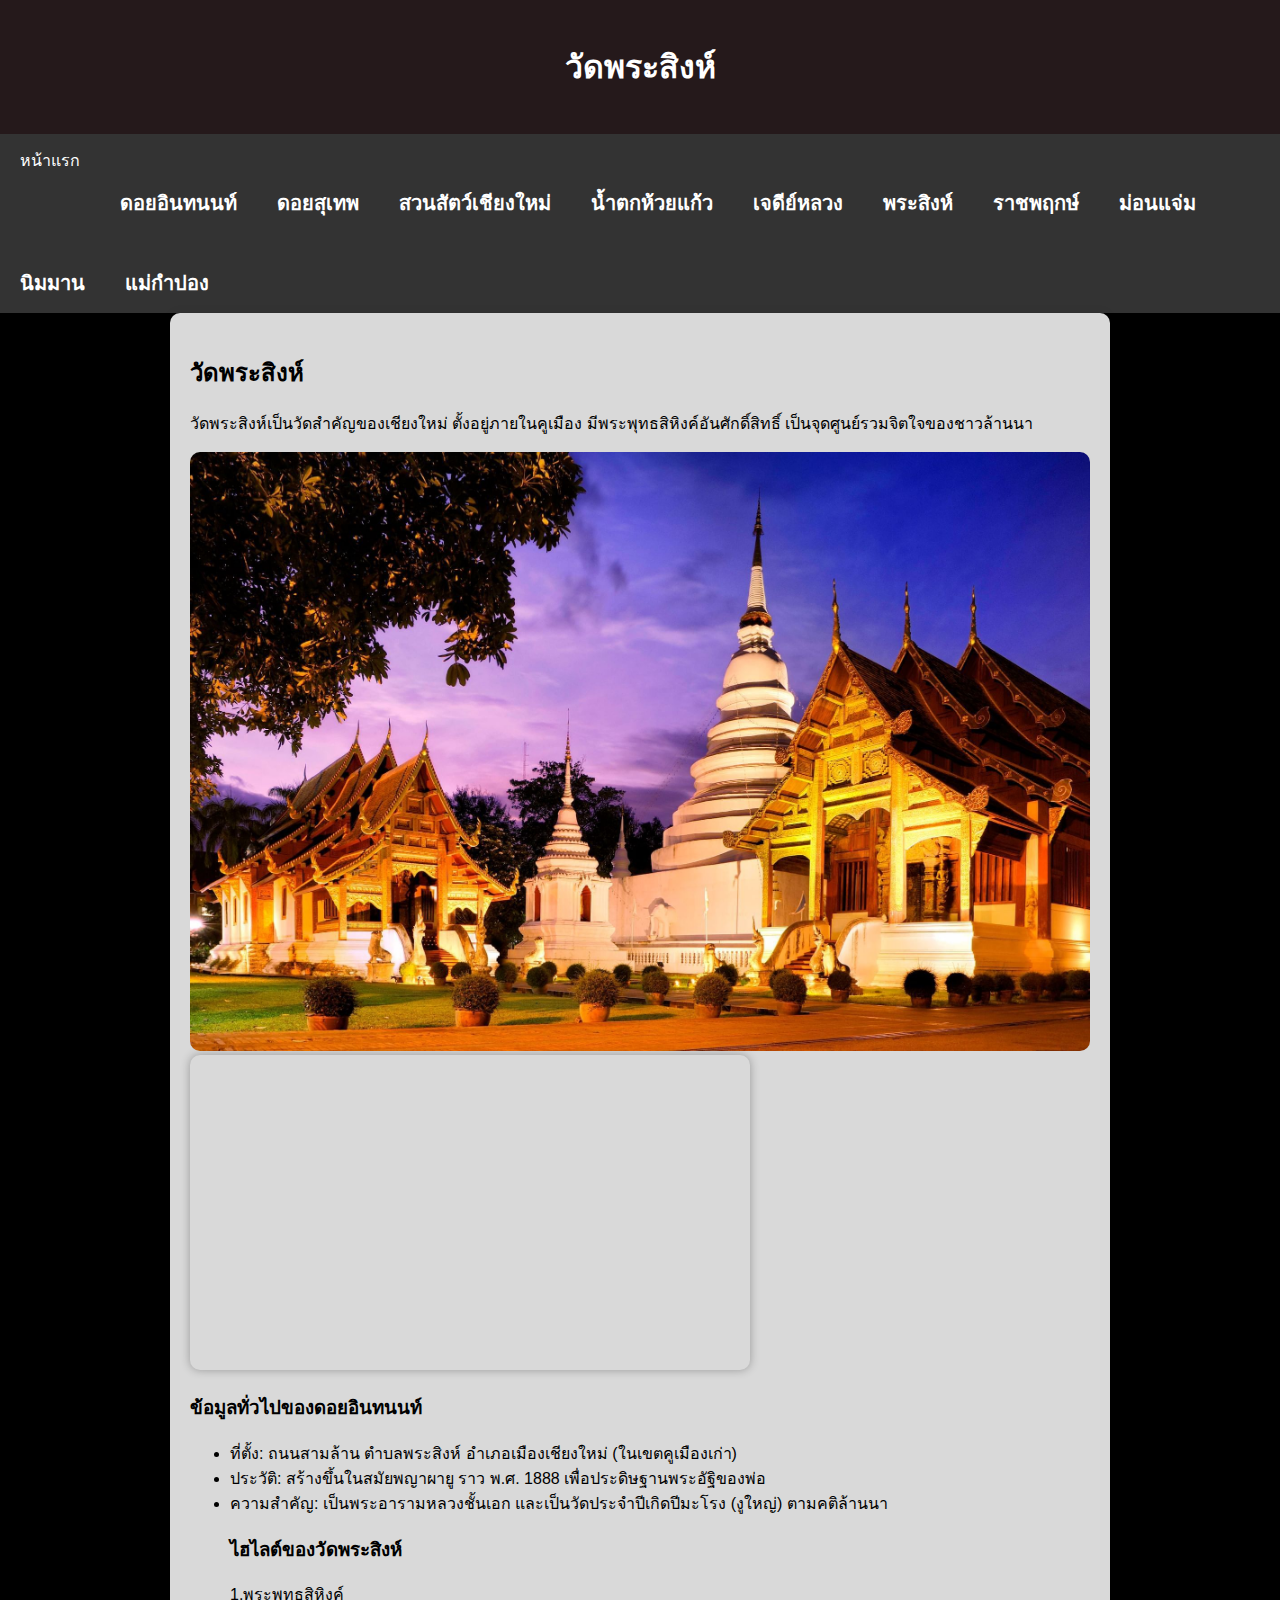
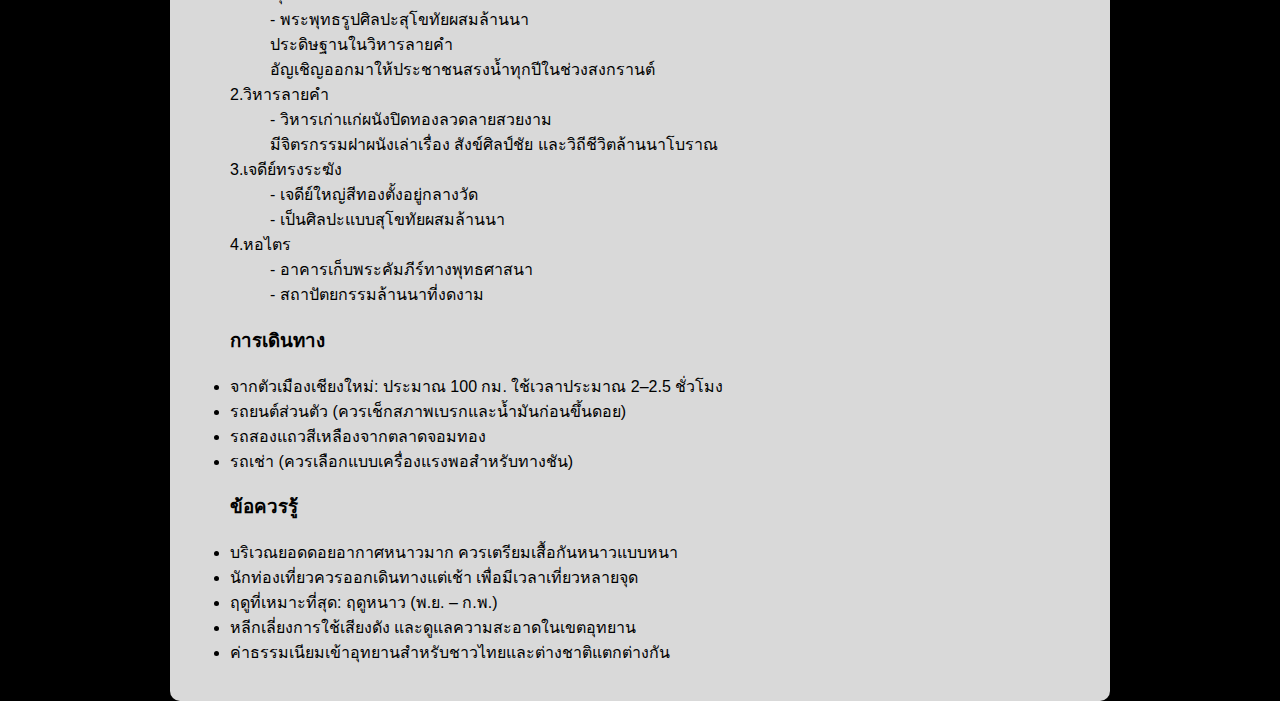
<file: page7.html>
<!DOCTYPE html>
<html lang="th">
<head>
  <meta charset="UTF-8">
  <title>วัดพระสิงห์</title>
  <link rel="stylesheet" href="style.css">
</head>
<body>
  <header><h1>วัดพระสิงห์</h1></header>
  <nav>
    <a href="index.html">หน้าแรก</a>
    <h3><a href="page2.html" class="place-title">ดอยอินทนนท์</a></h3>
    <h3><a href="page3.html" class="place-title">ดอยสุเทพ</a></h3>
    <h3><a href="page4.html" class="place-title">สวนสัตว์เชียงใหม่</a></h3>
    <h3><a href="page5.html" class="place-title">น้ำตกห้วยแก้ว</a></h3>
    <h3><a href="page6.html" class="place-title">เจดีย์หลวง</a></h3>
    <h3><a href="page7.html" class="place-title">พระสิงห์</a></h3>
    <h3><a href="page8.html" class="place-title">ราชพฤกษ์</a></h3>
    <h3><a href="page9.html" class="place-title">ม่อนแจ่ม</a></h3>
    <h3><a href="page10.html" class="place-title">นิมมาน</a></h3>
    <h3><a href="page11.html" class="place-title">แม่กำปอง</a></h3>
  </nav>
  <div class="container">
    <h2>วัดพระสิงห์</h2>
    <p>วัดพระสิงห์เป็นวัดสำคัญของเชียงใหม่ ตั้งอยู่ภายในคูเมือง มีพระพุทธสิหิงค์อันศักดิ์สิทธิ์ เป็นจุดศูนย์รวมจิตใจของชาวล้านนา</p>
    <img src="images/วัดพระสิง.jpg" alt="วัดพระสิงห์">
      <iframe width="560" height="315" src="https://www.youtube.com/embed/WiGJzTBm8P0"
          title="YouTube video player" 
          frameborder="0" 
          allow="accelerometer; autoplay; clipboard-write; encrypted-media; gyroscope; picture-in-picture" 
          allowfullscreen>
  </iframe>
  <h3>ข้อมูลทั่วไปของดอยอินทนนท์</h3>
  <ul>
  <li>ที่ตั้ง: ถนนสามล้าน ตำบลพระสิงห์ อำเภอเมืองเชียงใหม่ (ในเขตคูเมืองเก่า)</li>
  <li>ประวัติ: สร้างขึ้นในสมัยพญาผายู ราว พ.ศ. 1888 เพื่อประดิษฐานพระอัฐิของพ่อ</li>
  <li>ความสำคัญ: เป็นพระอารามหลวงชั้นเอก และเป็นวัดประจำปีเกิดปีมะโรง (งูใหญ่) ตามคติล้านนา</li>

  <h3> ไฮไลต์ของวัดพระสิงห์</h3>
    <dl>
  <dt>1.พระพุทธสิหิงค์</dt>
  <dd>- พระพุทธรูปศิลปะสุโขทัยผสมล้านนา</dd>
  <dd>ประดิษฐานในวิหารลายคำ</dd>
  <dd>อัญเชิญออกมาให้ประชาชนสรงน้ำทุกปีในช่วงสงกรานต์</dd>
  <dt>2.วิหารลายคำ</dt>
  <dd>- วิหารเก่าแก่ผนังปิดทองลวดลายสวยงาม</dd>
  <dd>มีจิตรกรรมฝาผนังเล่าเรื่อง สังข์ศิลป์ชัย และวิถีชีวิตล้านนาโบราณ</dd>
  <dt>3.เจดีย์ทรงระฆัง</dt>
  <dd>- เจดีย์ใหญ่สีทองตั้งอยู่กลางวัด</dd>
  <dd>- เป็นศิลปะแบบสุโขทัยผสมล้านนา</dd>
    <dt>4.หอไตร</dt>
  <dd>- อาคารเก็บพระคัมภีร์ทางพุทธศาสนา</dd>
  <dd>- สถาปัตยกรรมล้านนาที่งดงาม</dd>
    </dl>

    <h3>การเดินทาง</h3>
    <li>จากตัวเมืองเชียงใหม่: ประมาณ 100 กม. ใช้เวลาประมาณ 2–2.5 ชั่วโมง</li>
    <li>รถยนต์ส่วนตัว (ควรเช็กสภาพเบรกและน้ำมันก่อนขึ้นดอย)</li>
    <li>รถสองแถวสีเหลืองจากตลาดจอมทอง</li>
    <li>รถเช่า (ควรเลือกแบบเครื่องแรงพอสำหรับทางชัน)</li>

    <h3>ข้อควรรู้</h3>
    <li>บริเวณยอดดอยอากาศหนาวมาก ควรเตรียมเสื้อกันหนาวแบบหนา</li>
    <li>นักท่องเที่ยวควรออกเดินทางแต่เช้า เพื่อมีเวลาเที่ยวหลายจุด</li>
    <li>ฤดูที่เหมาะที่สุด: ฤดูหนาว (พ.ย. – ก.พ.)</li>
    <li>หลีกเลี่ยงการใช้เสียงดัง และดูแลความสะอาดในเขตอุทยาน</li>
    <li>ค่าธรรมเนียมเข้าอุทยานสำหรับชาวไทยและต่างชาติแตกต่างกัน</li>
  </div>
</body>
</html>
</file>
<file: style.css>
body {
  font-family: 'Segoe UI', sans-serif;
  margin: 0;
  padding: 0;

  /* สลับรูปพื้นหลัง */
  animation: backgroundSwitch 30s infinite alternate;
  background-color: #000; /* พื้นหลังสำรอง ไม่ให้ขาว */
  animation: backgroundSwitch 40s infinite alternate;
  background-size: cover;
  background-position: center;
  background-repeat: no-repeat;
  background-attachment: fixed;
}

@keyframes backgroundSwitch {
  0% {
    background-image: url("images/chiangmaitall.jpg"); /* รูปที่ 1 */
  }
  25% {
    background-image: url("images/chiangmaitall2.jpg"); /* รูปที่ 2 */
  }
  50% {
    background-image: url("images/chiangmaitall3.jpg"); /* รูปที่ 3 */
  }
  75% {
    background-image: url("images/chiangmaitall4.jpg"); /* รูปที่ 4 */
  }
  100% {
    background-image: url("images/chiangmaitall5.jpg"); /* รูปที่  */
  }
}

/* ส่วนอื่นๆ */
header {
  background-color: #25191b;
  padding: 20px;
  text-align: center;
  color: white;
}

nav {
  background-color: #333;
  overflow: hidden;
}

nav a {
  float: left;
  display: block;
  color: #fff;
  text-align: center;
  padding: 14px 20px;
  text-decoration: none;
}

nav a:hover {
  background-color: #575757;
}

.container {
  padding: 20px;
  max-width: 900px;
  margin: auto;
  background-color: rgba(255, 255, 255, 0.85);
  box-shadow: 0 0 10px rgba(0,0,0,0.1);
  border-radius: 10px;
}

h2 {
  color: #000000;
}

img {
  max-width: 100%;
  height: auto;
  border-radius: 10px;
}

.place-title {
  font-size: 20px;
  color: #ffffff;
  margin-top: 20px;
  transition: transform 0.3s ease;
  cursor: pointer;
  text-decoration: none; /* เอาเส้นใต้ลิงก์ออก */
  display: inline-block; /* เพื่อให้ scale ทำงาน */
}

.place-title:hover {
  transform: scale(1.3);
  color: #f8cdda; /* เพิ่มลูกเล่น เปลี่ยนสีขณะ hover ได้ */
}

iframe {
  max-width: 100%;
  border-radius: 10px;
  box-shadow: 0 0 10px rgba(0,0,0,0.3);
}
</file>
